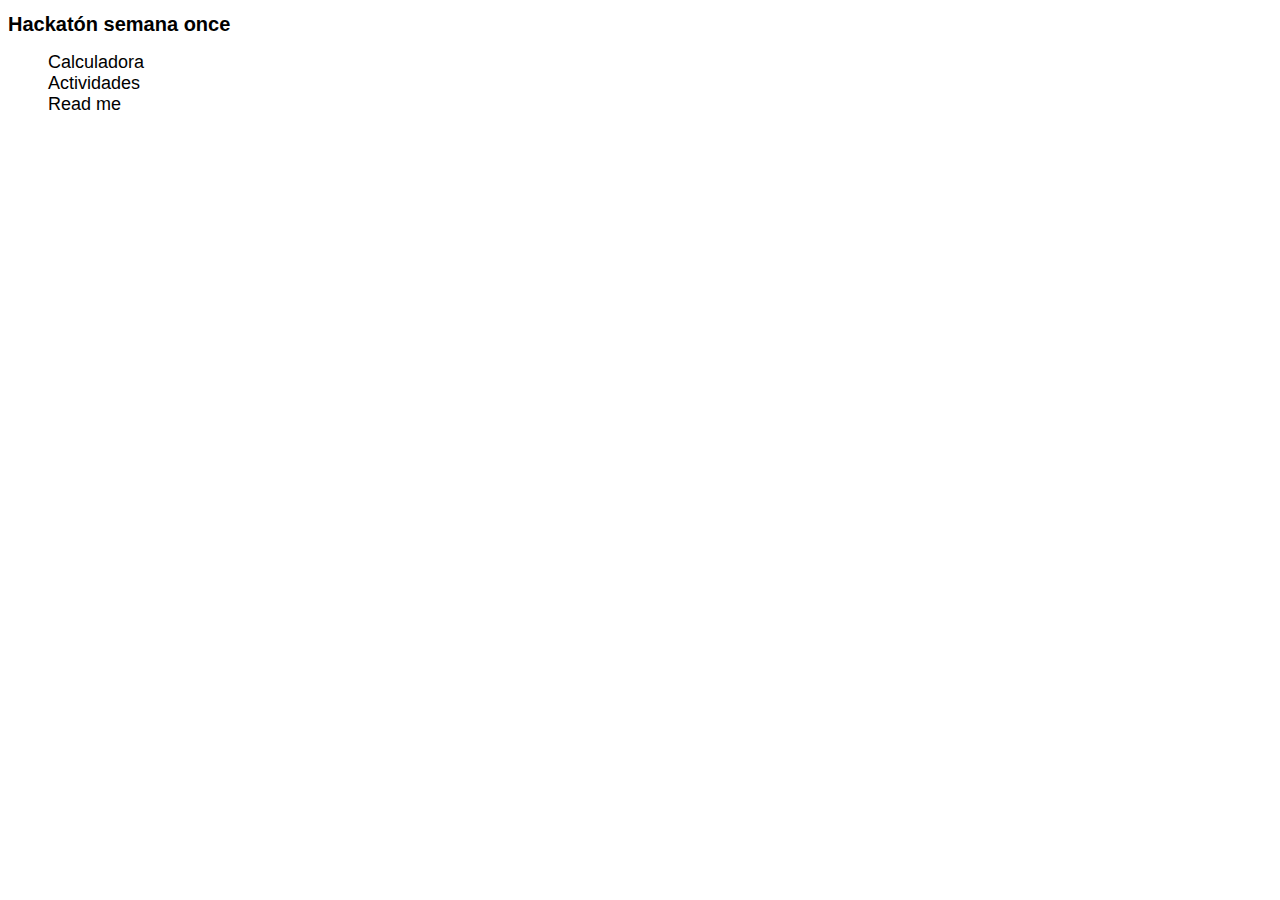
<file: index.html>
<!DOCTYPE html>
<html lang="en">
<head>
    <meta charset="UTF-8">
    <meta name="viewport" content="width=device-width, initial-scale=1.0">
    <title>Hackaton11</title>
</head>
<body>

    <h1>Hackatón semana once</h1>

    <ul>
        <li> <a href="./calculadora/calculadora.html">Calculadora</a></li>
        <li> <a href="./actividades/actividades.html">Actividades</a></li>
        <li> <a href="./readme/readme.html">Read me</a></li>
    </ul> 

    <style>
        a {
            text-decoration: none;
            color: black;
            
        }

        a:hover{
            background-color: aqua;
        }

        li {
            list-style: none;
            color: black;
            font-size: 18px;
            font-family: 'Gill Sans', 'Gill Sans MT', Calibri, 'Trebuchet MS', sans-serif;
        }

        h1 {
            color: black;
            font-size: 20px;
            font-family: 'Gill Sans', 'Gill Sans MT', Calibri, 'Trebuchet MS', sans-serif;
        }

    </style>
    
</body>
</html>
</file>
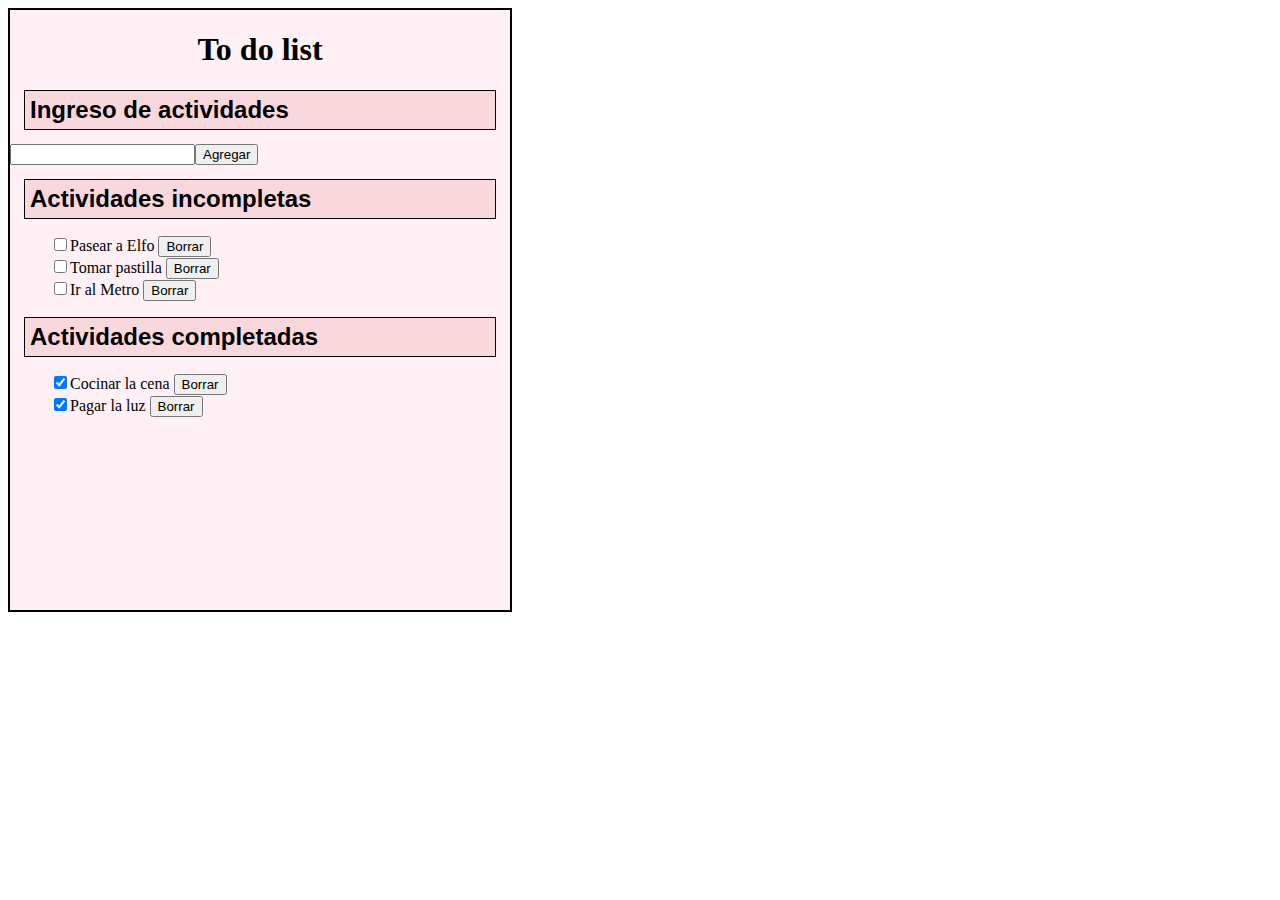
<file: actividades/actividades.html>
<!--
Crear un TodoList, que agregue tareas las elimine y se indique cuando se culminó, 
de manera opcional el todo list podrá ser filtrado por tarea completa o incompleta.
Crear interfaz en html y css
Agregar evento al formulario
Crear función para agregar item a la lista
Crear función para eliminar item
Crear función para chequear o deschequear item
Registrar eventos para las funciones
-->

<!DOCTYPE html>
<html lang="en">
<head>
    <meta charset="UTF-8">
    <meta name="viewport" content="width=device-width, initial-scale=1.0">
    <title>Actividades</title>
    <link rel="stylesheet" href="./actividades.css">
</head>
<body>
    <div class="principal">
        <h1>To do list</h1>


        <h2>Ingreso de actividades</h2>
        <div class="container">
            <form for="newActivitie"></form><input id="newActivitie" type="text"><button>Agregar</button>
    
        <h2>Actividades incompletas</h2>
        <div class="activities">
            <div>
                <ul id="actividadesIncompletas">
                     <li class="list">
                        <input type="checkbox"><label>Pasear a Elfo</label>
                        <button class="delete">Borrar</button>
                     </li>
                     <li class="list">
                        <input type="checkbox"><label>Tomar pastilla</label>
                        <button class="delete">Borrar</button>
                    </li>
                    <li class="list">
                        <input type="checkbox"><label>Ir al Metro</label>
                        <button class="delete">Borrar</button>
                    </li>  
                </ul>
            </div>
        </div>


        <h2>Actividades completadas</h2>

                <ul id="actividadesCompletas">
                    <li>
                        <input type="checkbox" checked><label>Cocinar la cena</label>
                        <button class="delete">Borrar</button>
                    </li>

                    <li>
                        <input type="checkbox" checked><label>Pagar la luz</label>
                        <button class="delete">Borrar</button>
                    </li>
                </ul>
    </div>
    
    


   


    <script src="./actividades.js"></script>
    
</body>
</html>
</file>
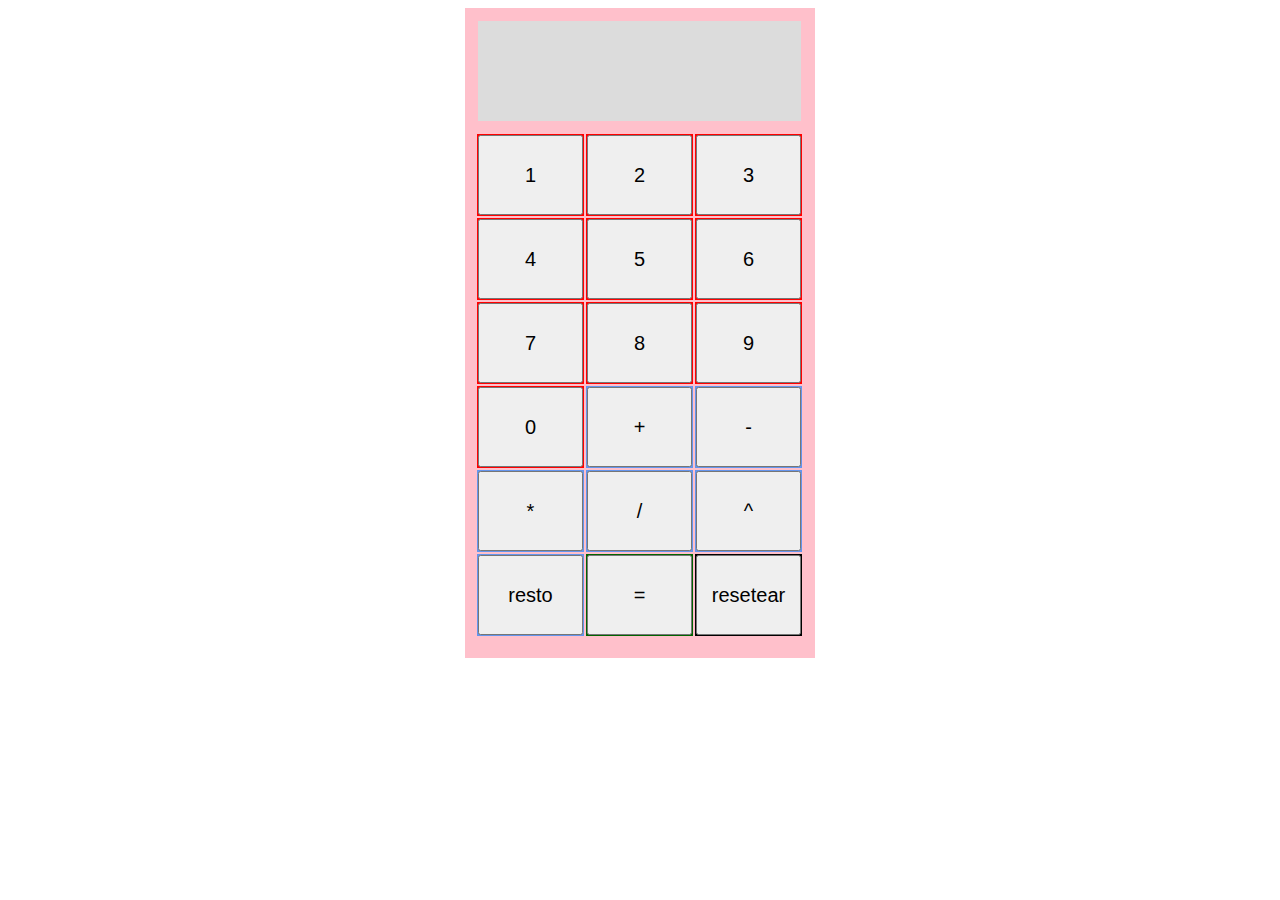
<file: calculadora/calculadora.html>
<!--Crear calculadora que realice las siguientes operaciones: sume, reste,
multiplique, divida, potencia y resto.
Registrar eventos y ejecutar la función indicada-->

<!DOCTYPE html>
<html lang="en">
<head>
    <meta charset="UTF-8">
    <meta name="viewport" content="width=device-width, initial-scale=1.0">
    <title>Calculadora</title>
    <link rel="stylesheet" href="./calculadora.css">
</head>
<body onload="init();">

    <table class="calculator"> <!--clase principal-->
        
        <tr>
            <td colspan="3"><span id="result"></span></td> <!--Número de columnas y id principal-->
        </tr>

        <tr>
            <td class="number"><button id="one">1</button></td>
            <td class="number"><button id="two">2</button></td>
            <td class="number"><button id="three">3</button></td>
        </tr>

        <tr>
            <td class="number"><button id="four">4</button></td>
            <td class="number"><button id="five">5</button></td>
            <td class="number"><button id="six">6</button></td>
            
        </tr>

        <tr>
            <td class="number"><button id="seven">7</button></td>
            <td class="number"><button id="eight">8</button></td>
            <td class="number"><button id="nine">9</button></td>  
        </tr>

        <tr>
            <td class="number"><button id="cero">0</button></td>
            <td class="operation"><button id="sum">+</button></td>
            <td class="operation"><button id="subtract">-</button></td>
        </tr>

        <tr>
            <td class="operation"><button id="multiply">*</button></td>
            <td class="operation" ><button id="divide">/</button></td>
            <td class="operation"><button id="potencia">^</button></td>
        </tr>

        <tr>
            <td class="operation"><button id="resto">resto</button></td>
            <td class="operationEqual"><button id="equal">=</button></td>
            <td class="operationReset"><button id="reset">resetear</button></td>
        </tr>
        

    </table>
    


    <script src="./calculadora.js"></script>
</body>
</html>
</file>
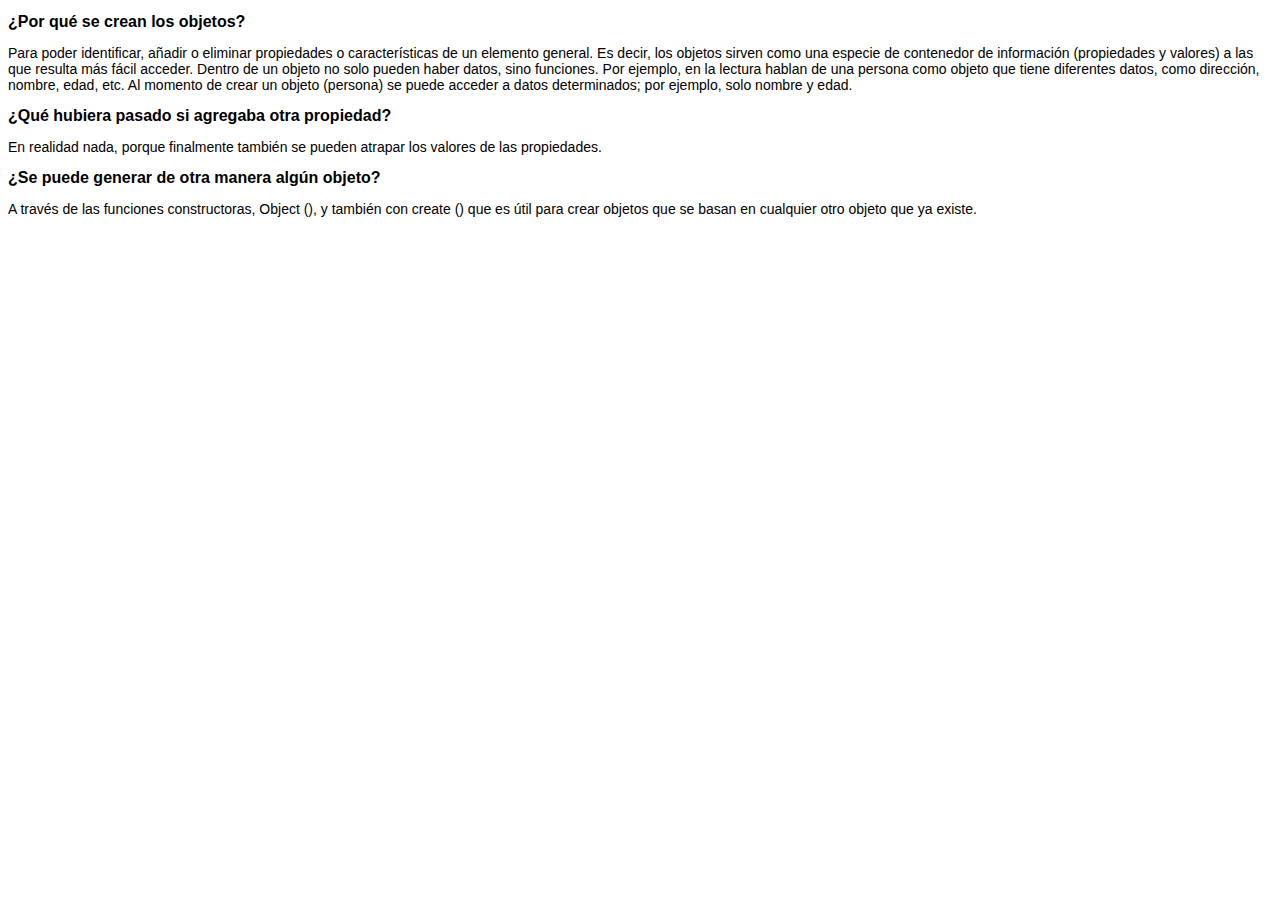
<file: readme/readme.html>
<!DOCTYPE html>
<html lang="en">
<head>
    <meta charset="UTF-8">
    <meta name="viewport" content="width=device-width, initial-scale=1.0">
    <title>Read me</title>
</head>
<body>

<h2>¿Por qué se crean los objetos?</h2>
<p>Para poder identificar, añadir o eliminar propiedades o características de un elemento general. Es decir, los objetos sirven como una especie de contenedor de información (propiedades y valores) a las que resulta más fácil acceder. Dentro de un objeto no solo pueden haber datos, sino funciones. Por ejemplo, en la lectura hablan de una persona como objeto que tiene diferentes datos, como dirección, nombre, edad, etc. Al momento de crear un objeto (persona) se puede acceder a datos determinados; por ejemplo, solo nombre y edad.</p>

<h2>¿Qué hubiera pasado si agregaba otra propiedad?</h2>
<p>En realidad nada, porque finalmente también se pueden atrapar los valores de las propiedades.</p>

<h2>¿Se puede generar de otra manera algún objeto?</h2>
<p>A través de las funciones constructoras, Object (), y también con create () que es útil para crear objetos que se basan en cualquier otro objeto que ya existe.</p>

<style>
    h2 {
        color: black;
        font-size: 16px;
        font-family: 'Lucida Sans', 'Lucida Sans Regular', 'Lucida Grande', 'Lucida Sans Unicode', Geneva, Verdana, sans-serif;
    }

    p {
        color: black;
        font-size: 14px;
        font-family: 'Lucida Sans', 'Lucida Sans Regular', 'Lucida Grande', 'Lucida Sans Unicode', Geneva, Verdana, sans-serif;
    }

</style>
    
</body>
</html>
</file>
<file: actividades/actividades.css>
.principal {
    width: 500px;
    height: 600px;
    background-color: #fff0f5;
    border: 2px solid black;
    margin: 0;
    
}

.container {
    height: 50px;
    text-align: left;
    margin: 0;
    
}

h1 {
    text-align: center;
}

h2 {
    text-align: left;
    margin: 14px;
    font-family: 'Lucida Sans', 'Lucida Sans Regular', 'Lucida Grande', 'Lucida Sans Unicode', Geneva, Verdana, sans-serif;
    color: black;
    border: 1px solid black;
    background-color: #f8d8dd;
    padding: 5px;
}

li {
    list-style: none;
}
</file>
<file: calculadora/calculadora.css>
.calculator {
    margin:0 auto;
    padding:10px;
    background-color:pink;
    width:350px;
    height:650px;
    display:block;
}

.calculator td button{
    width: 105px;
    height: 80px;
    font-size: 20px;
    color: black;
    display:block;
    
}

.number {
    background-color:red;
}

.operation {
    background-color: cornflowerblue;
}

.operationEqual {
    background-color: darkgreen;
}

.operationReset {
    background-color:black;
    text-align: center;
}

#result {
    display:block;
    text-align: right;
    font-size: 30px;
    margin-bottom: 10px;
    width:100%;
    height: 100px;
    background-color: gainsboro;
}
</file>
